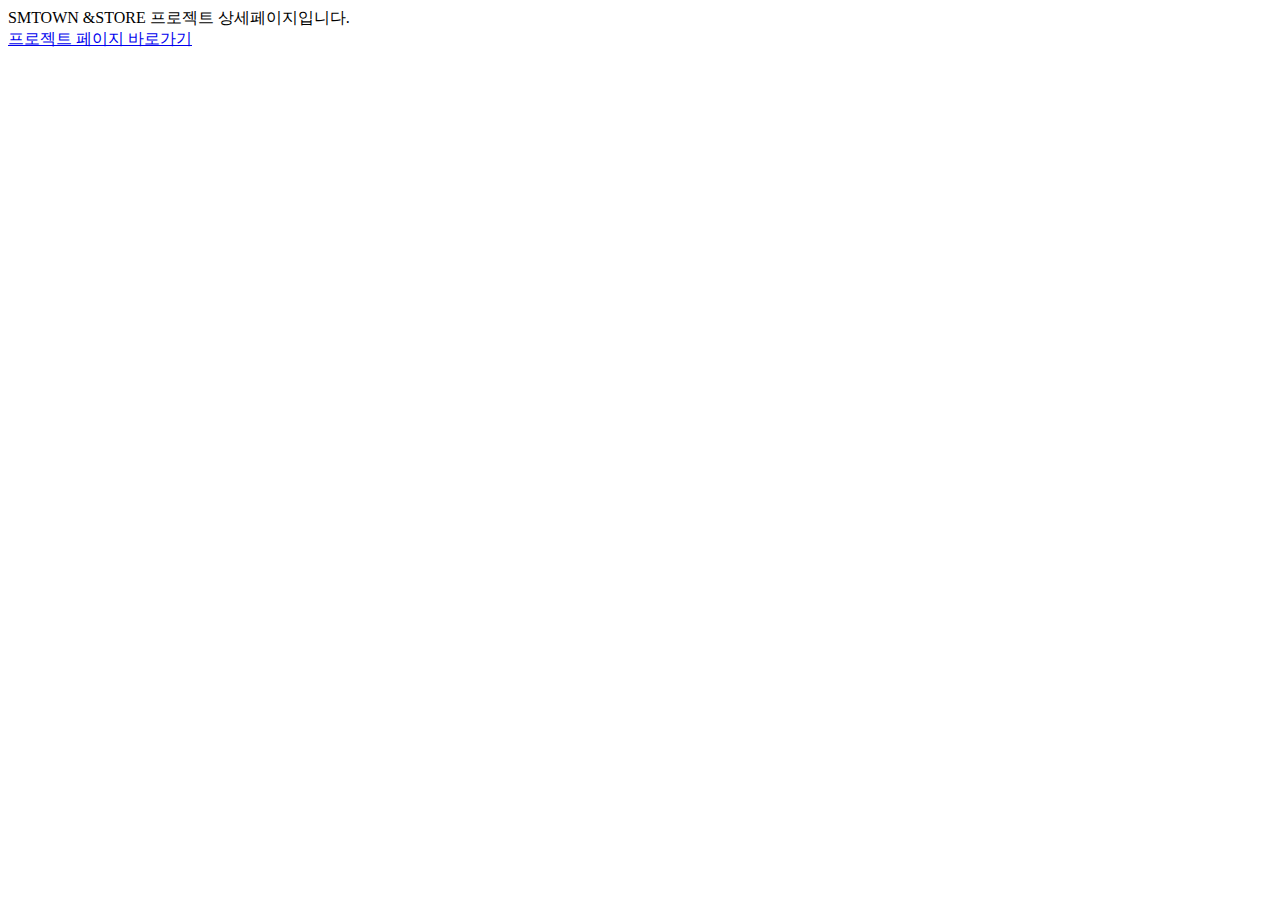
<file: project/project1/project1.html>
<!DOCTYPE html>
<html lang="ko">
  <head>
    <meta charset="UTF-8" />
    <meta http-equiv="X-UA-Compatible" content="IE=edge" />
    <meta name="viewport" content="width=device-width, initial-scale=1.0" />
    <title>SMTOWN &STORE</title>
    <style></style>
  </head>
  <body>
    <div>SMTOWN &STORE 프로젝트 상세페이지입니다.</div>
    <div>
      <a href="https://alynxlee.github.io/sm-store/" target="_blank"
        >프로젝트 페이지 바로가기</a
      >
    </div>
  </body>
</html>
</file>
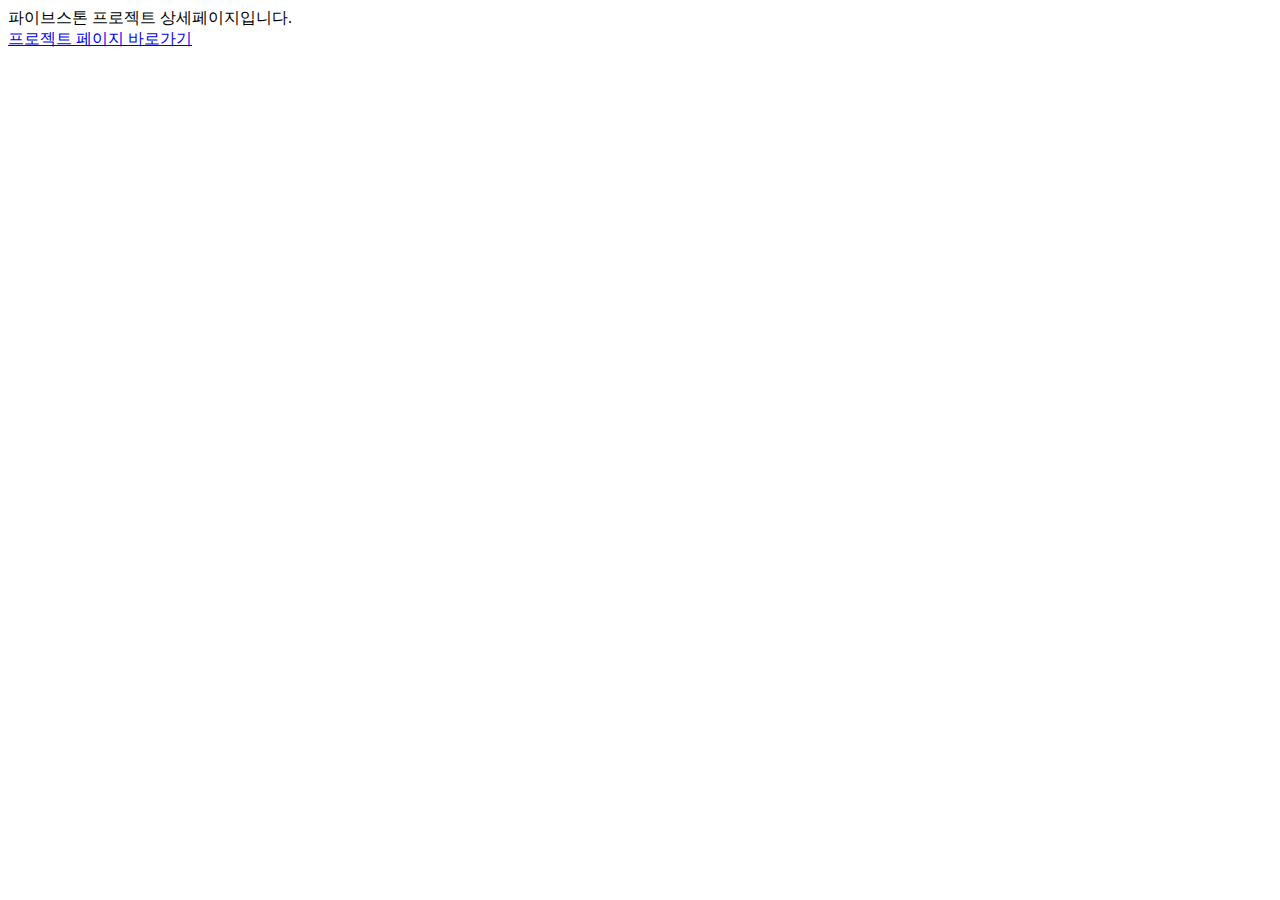
<file: project/project2/project2.html>
<!DOCTYPE html>
<html lang="ko">
  <head>
    <meta charset="UTF-8" />
    <meta http-equiv="X-UA-Compatible" content="IE=edge" />
    <meta name="viewport" content="width=device-width, initial-scale=1.0" />
    <title>FIVESTONE</title>
    <style></style>
  </head>
  <body>
    <div>파이브스톤 프로젝트 상세페이지입니다.</div>
    <div>
      <a href="https://alynxlee.github.io/webSiteReact/" target="_blank"
        >프로젝트 페이지 바로가기</a
      >
    </div>
  </body>
</html>
</file>
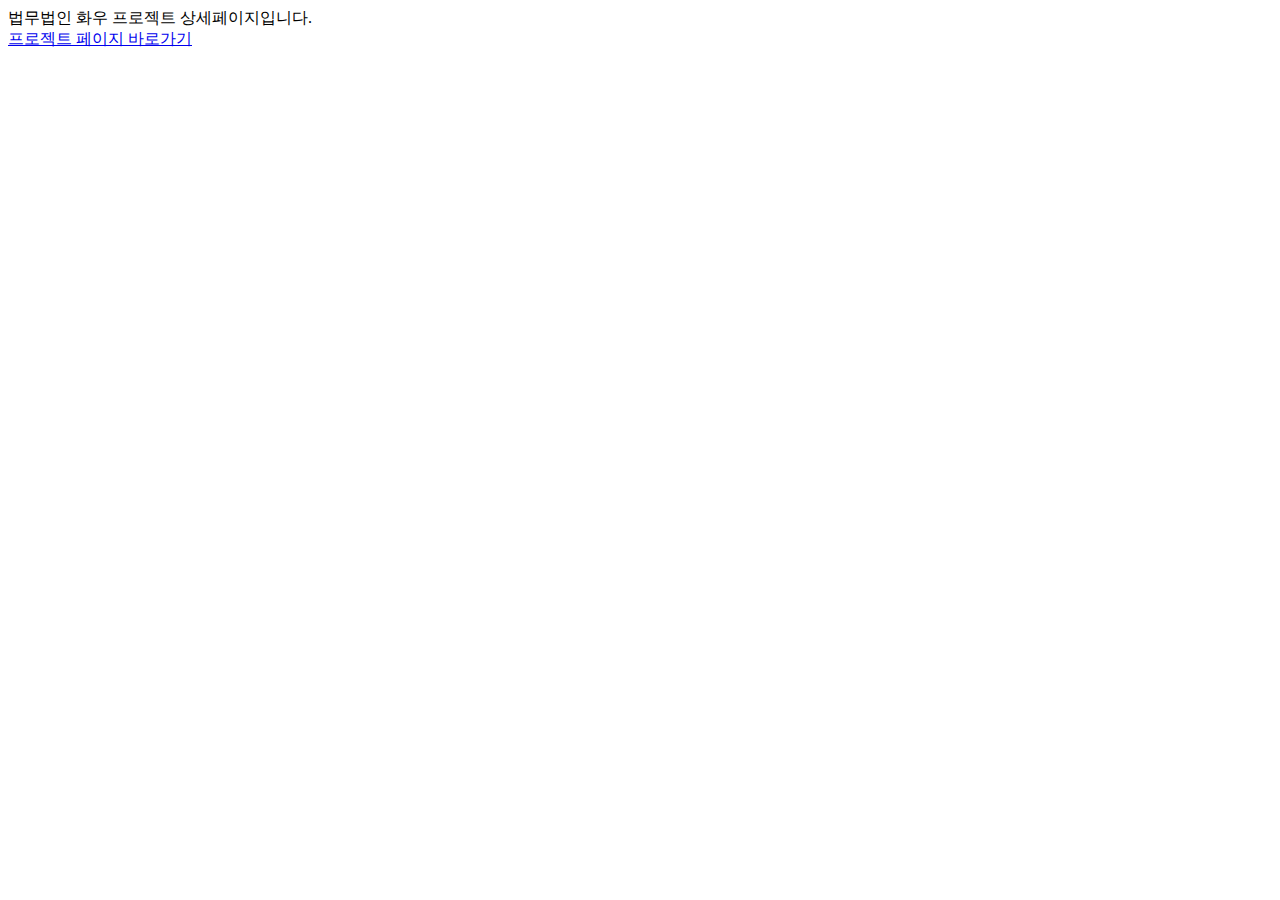
<file: project/project3/project3.html>
<!DOCTYPE html>
<html lang="ko">
  <head>
    <meta charset="UTF-8" />
    <meta http-equiv="X-UA-Compatible" content="IE=edge" />
    <meta name="viewport" content="width=device-width, initial-scale=1.0" />
    <title>법무법인 화우</title>
    <style></style>
  </head>
  <body>
    <div>법무법인 화우 프로젝트 상세페이지입니다.</div>
    <div>
      <a
        href="https://frontend-jsteamproject.github.io/teamproject/"
        target="_blank"
        >프로젝트 페이지 바로가기</a
      >
    </div>
  </body>
</html>
</file>
